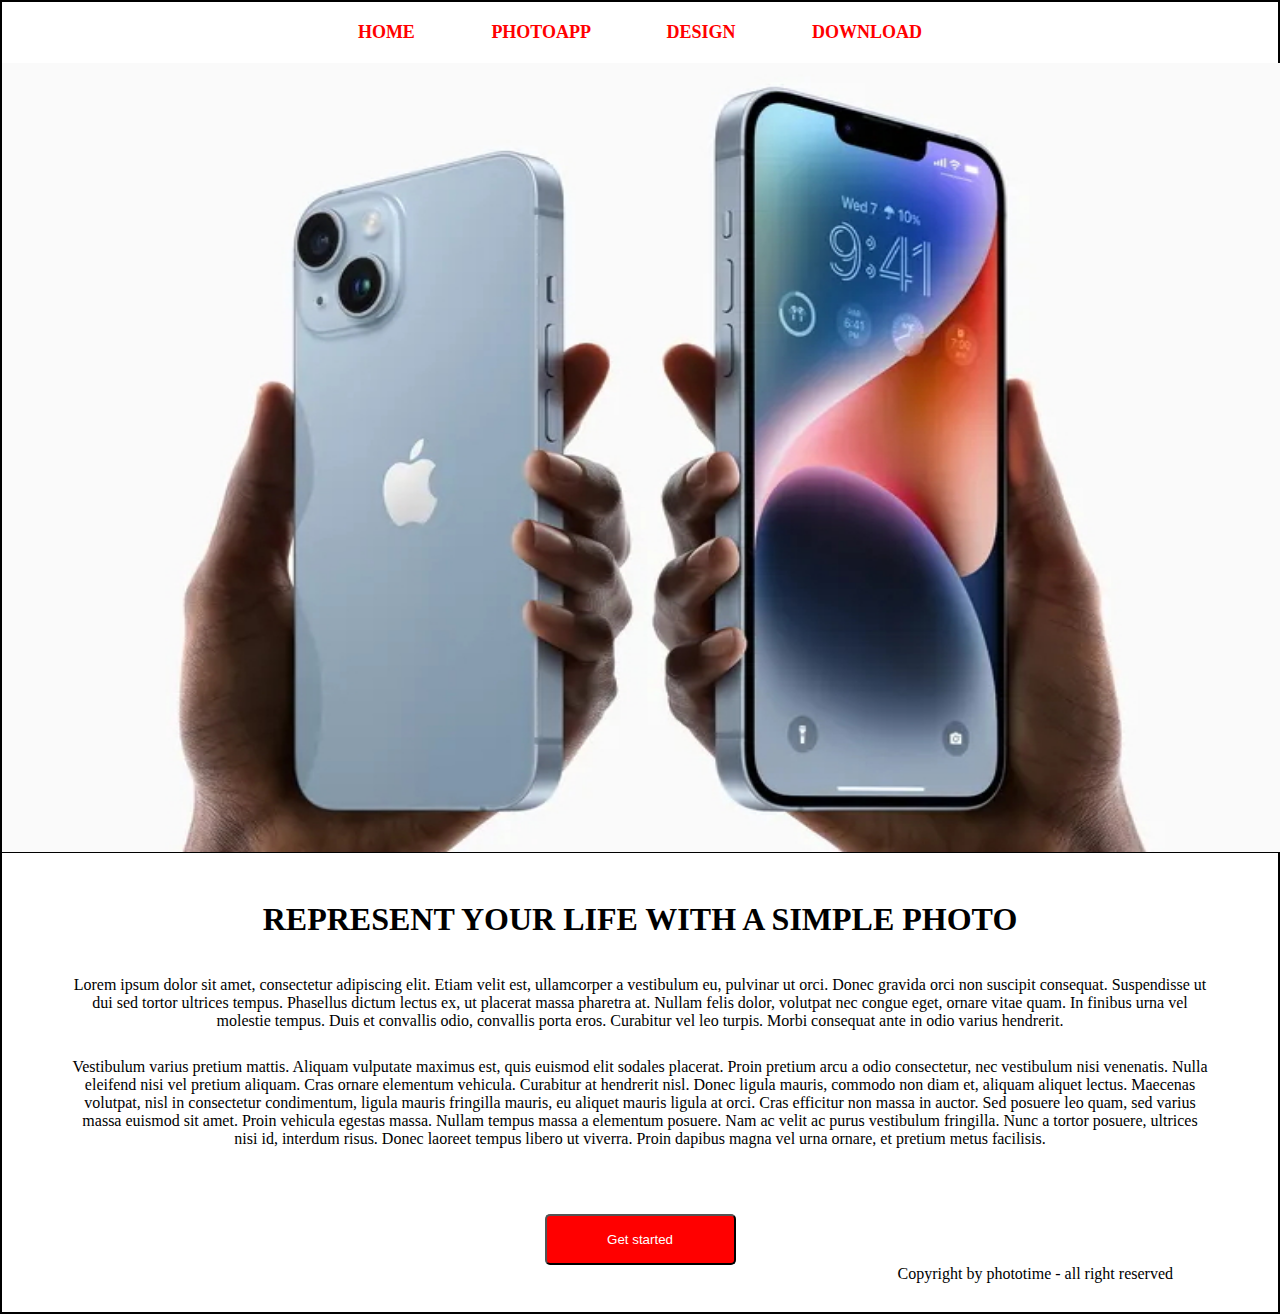
<file: home_work_2/index.html>
<!DOCTYPE html>
<html lang="en">

<head>
    <meta charset="UTF-8">
    <meta http-equiv="X-UA-Compatible" content="IE=edge">
    <meta name="viewport" content="width=device-width, initial-scale=1.0">
    <title>Document</title>
    <link rel="stylesheet" href="Style.css">
</head>

<body class="body">
    <div class="title">
        <span class="nav">HOME</span>
        <span class="nav">PHOTOAPP</span>
        <span class="nav">DESIGN</span>
        <span class="nav">DOWNLOAD</span>
    </div>
    <img src="Iphone14.jpg" alt="Iphone14" class="center-img" width="1280" height="789" />
    <h1 class="h1">REPRESENT YOUR LIFE WITH A SIMPLE PHOTO</h1>
    <p class="text"> Lorem ipsum dolor sit amet, consectetur adipiscing elit. Etiam velit est, ullamcorper a vestibulum
        eu,
        pulvinar
        ut orci.
        Donec gravida orci non suscipit consequat. Suspendisse ut dui sed tortor ultrices tempus. Phasellus dictum
        lectus ex, ut placerat massa pharetra at.
        Nullam felis dolor, volutpat nec congue eget, ornare vitae quam. In finibus urna vel molestie tempus. Duis et
        convallis odio, convallis porta eros.
        Curabitur vel leo turpis. Morbi consequat ante in odio varius hendrerit.</p>
    <p class="content">Vestibulum varius pretium mattis. Aliquam vulputate maximus est, quis euismod elit sodales
        placerat.
        Proin
        pretium arcu a odio consectetur, nec vestibulum nisi venenatis. Nulla eleifend nisi vel pretium aliquam. Cras
        ornare elementum vehicula. Curabitur at hendrerit nisl. Donec ligula mauris, commodo non diam et, aliquam
        aliquet lectus. Maecenas volutpat, nisl in consectetur condimentum, ligula mauris fringilla mauris, eu aliquet
        mauris ligula at orci. Cras efficitur non massa in auctor. Sed posuere leo quam, sed varius massa euismod sit
        amet. Proin vehicula egestas massa. Nullam tempus massa a elementum posuere. Nam ac velit ac purus vestibulum
        fringilla. Nunc a tortor posuere, ultrices nisi id, interdum risus. Donec laoreet tempus libero ut viverra.
        Proin dapibus magna vel urna ornare, et pretium metus facilisis. </p>
    <button class="button">Get started</button>
    <p class="text2">Copyright by phototime - all right reserved</p>
</body>

</html>
</file>
<file: home_work_2/Style.css>
.body {
    max-width: 1280px;
    max-height: 1626px;
    margin: 0 auto;
    border: 2px solid black;
}

.title {
    text-align: center;
    color: red;
    word-spacing: 72px;
    font-size: 18px;
    font-weight: 700;
    margin: 20px 0;
}

.nav:hover {
    font-size: 20px;
}

.center-img {
    display: block;
    margin: 0 auto;
    border-bottom: 1px solid black;
}

.h1 {
    text-align: center;
    margin: 48px 253px 38px 253px;
}

.text {
    text-align: center;
    margin: 38px 67.5px 28px 67.5px;
}

.content {
    text-align: center;
    margin: 28px 67.5px 66px 67.5px;
}

.button {
    background-color: red;
    color: white;
    margin: 0 auto;
    display: block;
    width: 191px;
    height: 51px;
    border-radius: 5px;
    transition: all 700ms ease-in-out;
}

.button:hover {
    background-color: blue;

}

.button:active {
    background-color: green;
}

.text2 {
    text-align: end;
    margin: 0 105px 29px 0px;
}
</file>
